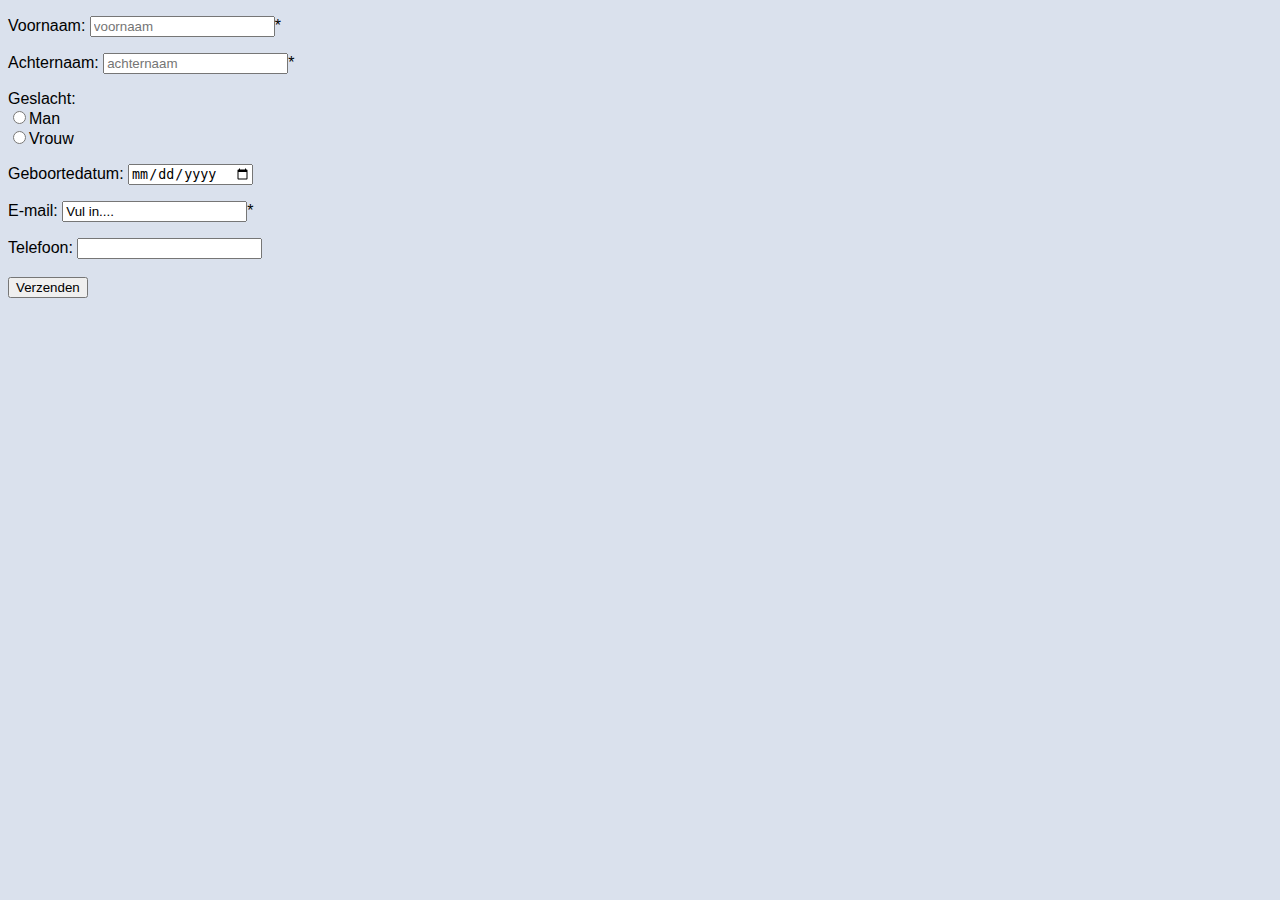
<file: Codes/Pascal/contactgegevens.html>
<!DOCTYPE html>
<html lang= "nl">
<head>
<meta charset= "utf-8">
<title> Contact gegevens</title>
<style>
body{
font-family: arial;
background-color:#dae1ed;
}
</style>
</head>
<body>
<form action="contactgegevens.php" method="post"id="verzamel">
<p> Voornaam:
<input type="text"  name="voornaam" pattern=".{2,}" title="Minimaal 2 tekens" placeholder="voornaam"  required/>*</p>
<p> Achternaam:
<input type="text"  name="achternaam" pattern=".{2,}" title="Minimaal 2 tekens" placeholder="achternaam"  required/>*</p>
<p> Geslacht:
<br>
<input type="radio" name= "geslacht" id="geslacht"value="Man" >Man<br>
<input type="radio" name= "geslacht" id="geslacht"value="Vrouw" >Vrouw<br></p>
<p> Geboortedatum:
<input type= "date"name= "geboortedatum"></p>
<p>E-mail:
<input type="email" name="email" onClick="this.value=''" value="Vul in...." required />*</p>
<p>Telefoon:
<input type="tel" name="usrtel">
<br><br>
<input type="submit" value="Verzenden">
</body>
</html>
</file>
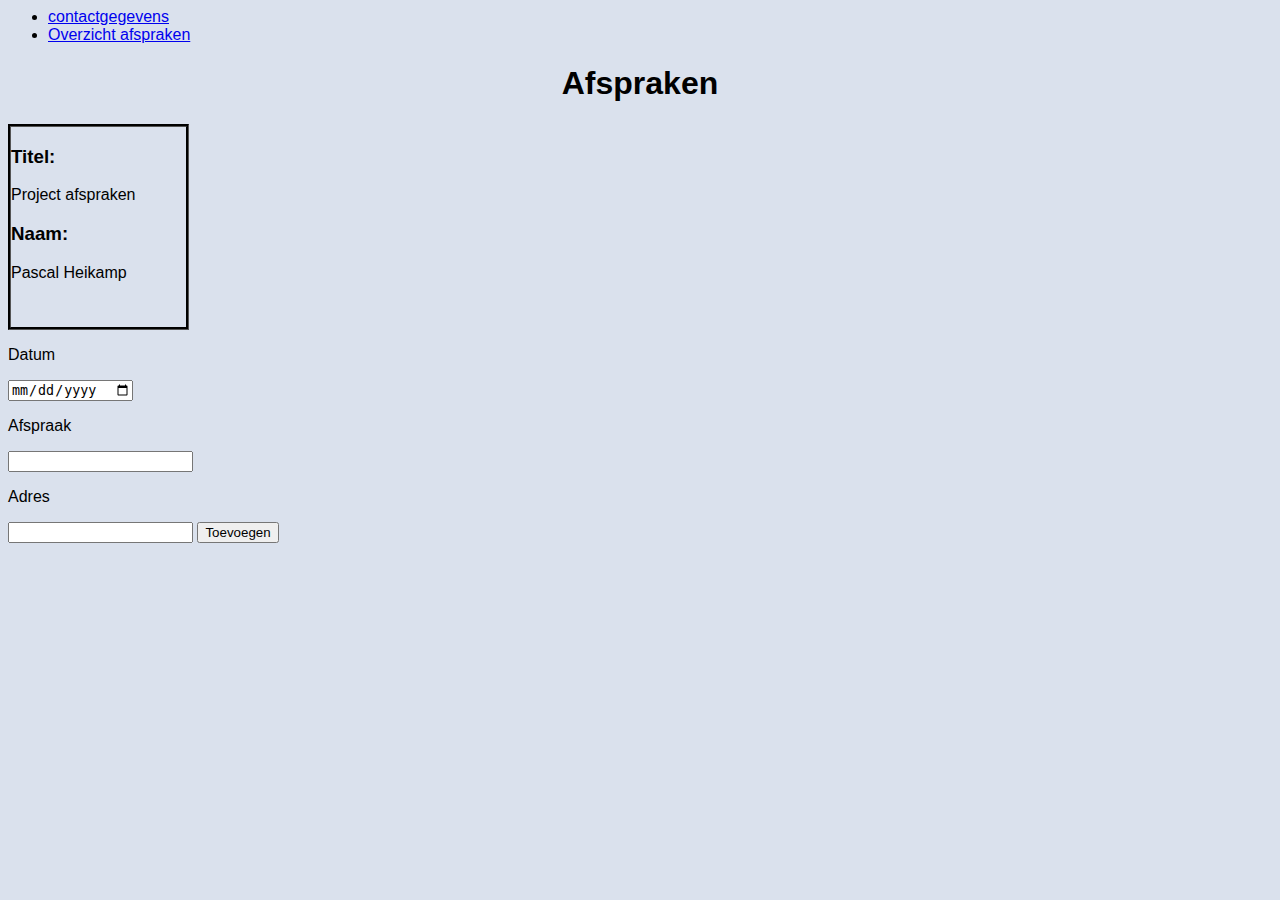
<file: Codes/Pascal/projectafspraken.html>
<!DOCTYPE html

<html lang= "nl">
<head>
<meta charset="utf-8">
<title> Project afspraken</title>
<link rel= stylesheet type=text/css href= stylesheet.css />
</head>
<body>
<ul>
<nav>
<li><a href= "contactgegevens.html">contactgegevens</a></li>
</nav>
<nav>
<li><a href= "projectafspraken.php">Overzicht afspraken</a></li>
</nav>
</ul>
<header>
<h1 align= "center"><strong>Afspraken</strong></h1>
</header>
<section>
<div id= "content">
<h3>Titel:</h3><p> Project afspraken</p>
<h3>Naam:</h3> <p>Pascal Heikamp</p>
</div>
</section>
<section>
<form action= "toevoegenafspraak.php" method="post">
<p> Datum </p>
<input type= "date" name= "datum">
<p> Afspraak </p>
<input type= "text" name= "afspraak">
<p> Adres </p>
<input type= "text" name= "adres">
<input type= "submit" value= "Toevoegen">
</form>
</body>
</html>
</file>
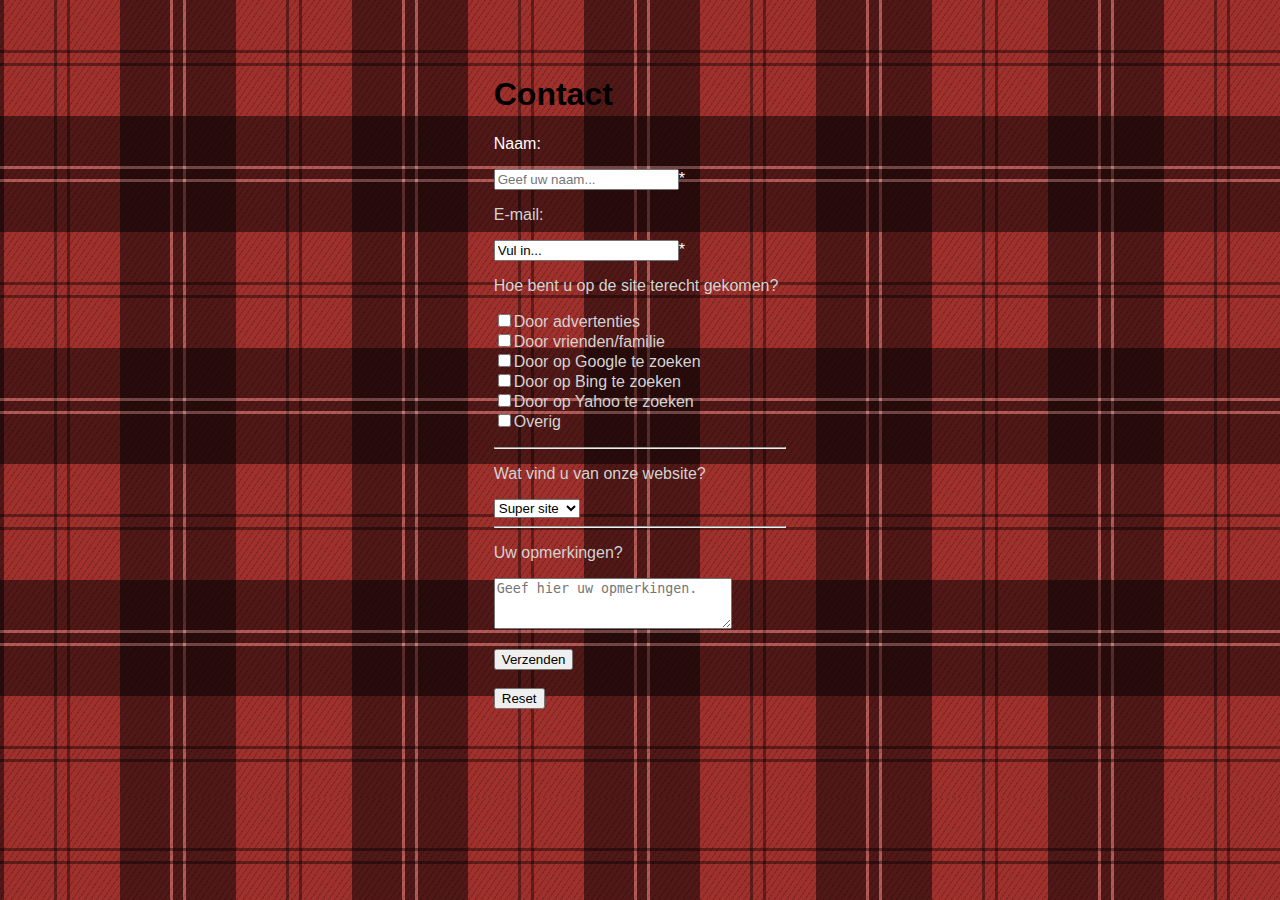
<file: Schetsen/tigo_code/formulier.html>
<!DOCTYPE html>
<html>
<head>
    <title>Formulier</title>
    <link rel="stylesheet" type="text/css" href="StylesheetFormulier.css" />
</head>
<center>
    <body>
        <div id="Inhoud" class="Inhoud">
            <div id="form1" class="form1">
                <h1 style="text-align: left;">Contact</h1>
                <form action="code_formulier.php" method="post" style="text-align:left">
                    <p style="text-align: left">
                    </p>Naam:</p>
                    <input type="text" name="naam" pattern=".{2,}" title="Minimaal 2 tekens" placeholder="Geef uw naam..." required />*
                    </p>
                    <p style="text-align: left">
                    <p>E-mail:</p>
                    <input type="email" name="email" onClick="this.value=''" value="Vul in..." placeholder="Vul in..." required />*
                    </p
                        <hr />
                    <p>Hoe bent u op de site terecht gekomen?</p>
                    <p style="text-align:left">
                        <input type="checkbox" name="site[]" value="Door advertenties" />Door advertenties<br />
                        <input type="checkbox" name="site[]" value="Door vrienden/familie" />Door vrienden/familie<br />
                        <input type="checkbox" name="site[]" value="Door op Google te zoeken" />Door op Google te zoeken<br />
                        <input type="checkbox" name="site[]" value="Door op Bing te zoeken" />Door op Bing te zoeken<br />
                        <input type="checkbox" name="site[]" value="Door op Yahoo te zoeken" />Door op Yahoo te zoeken<br />
                        <input type="checkbox" name="site[]" value="Overig" />Overig<br />
                        <hr />
                    <p>Wat vind u van onze website?</p>
                    <select name="beoordeling">
                        <option value="Super" selected="selected">Super site</option>
                        <option value="Goed">Goed</option>
                        <option value="Voldoende">Voldoende</option>
                        <option value="Matig">Matig</option>
                        <option value="Slecht">Slecht</option>
                    </select>
                    <hr />
                    <p style="text-align: left">Uw opmerkingen?</p>
                    <p style="text-align: left">
                        <textarea rows="3" cols="27" id="opmerkingen" name="opmerkingen" placeholder="Geef hier uw opmerkingen.">
</textarea>
                    </p>
                    <p style="text-align: left">
                        <input type="submit" value="Verzenden"></br></br>
                        <input type="reset" value="Reset"></br></br>
                    </p>
                </form>

</div>
    </body>
</center>
</html>
</file>
<file: Schetsen/tigo_code/StylesheetFormulier.css>
h1 {
    font-family: helvetica;
    color: black;
}

body {
    background-color: hsl(2, 57%, 40%);
    background-image: repeating-linear-gradient(transparent, transparent 50px, rgba(0,0,0,.4) 50px, rgba(0,0,0,.4) 53px, transparent 53px, transparent 63px, rgba(0,0,0,.4) 63px, rgba(0,0,0,.4) 66px, transparent 66px, transparent 116px, rgba(0,0,0,.5) 116px, rgba(0,0,0,.5) 166px, rgba(255,255,255,.2) 166px, rgba(255,255,255,.2) 169px, rgba(0,0,0,.5) 169px, rgba(0,0,0,.5) 179px, rgba(255,255,255,.2) 179px, rgba(255,255,255,.2) 182px, rgba(0,0,0,.5) 182px, rgba(0,0,0,.5) 232px, transparent 232px), repeating-linear-gradient(270deg, transparent, transparent 50px, rgba(0,0,0,.4) 50px, rgba(0,0,0,.4) 53px, transparent 53px, transparent 63px, rgba(0,0,0,.4) 63px, rgba(0,0,0,.4) 66px, transparent 66px, transparent 116px, rgba(0,0,0,.5) 116px, rgba(0,0,0,.5) 166px, rgba(255,255,255,.2) 166px, rgba(255,255,255,.2) 169px, rgba(0,0,0,.5) 169px, rgba(0,0,0,.5) 179px, rgba(255,255,255,.2) 179px, rgba(255,255,255,.2) 182px, rgba(0,0,0,.5) 182px, rgba(0,0,0,.5) 232px, transparent 232px), repeating-linear-gradient(125deg, transparent, transparent 2px, rgba(0,0,0,.2) 2px, rgba(0,0,0,.2) 3px, transparent 3px, transparent 5px, rgba(0,0,0,.2) 5px);
    align-self: center;
}

#form1 {
    color: white;
    font-family: Arial, Helvetica, sans-serif;
    margin: 50px;
    padding: 5px;
    width: 25%;
}

p {
    color: lightgrey;
    font-family: Arial, Helvetica, sans-serif;
 }

#Inhoud {
    width: 1170px;
    margin: 0 auto;
}
</file>
